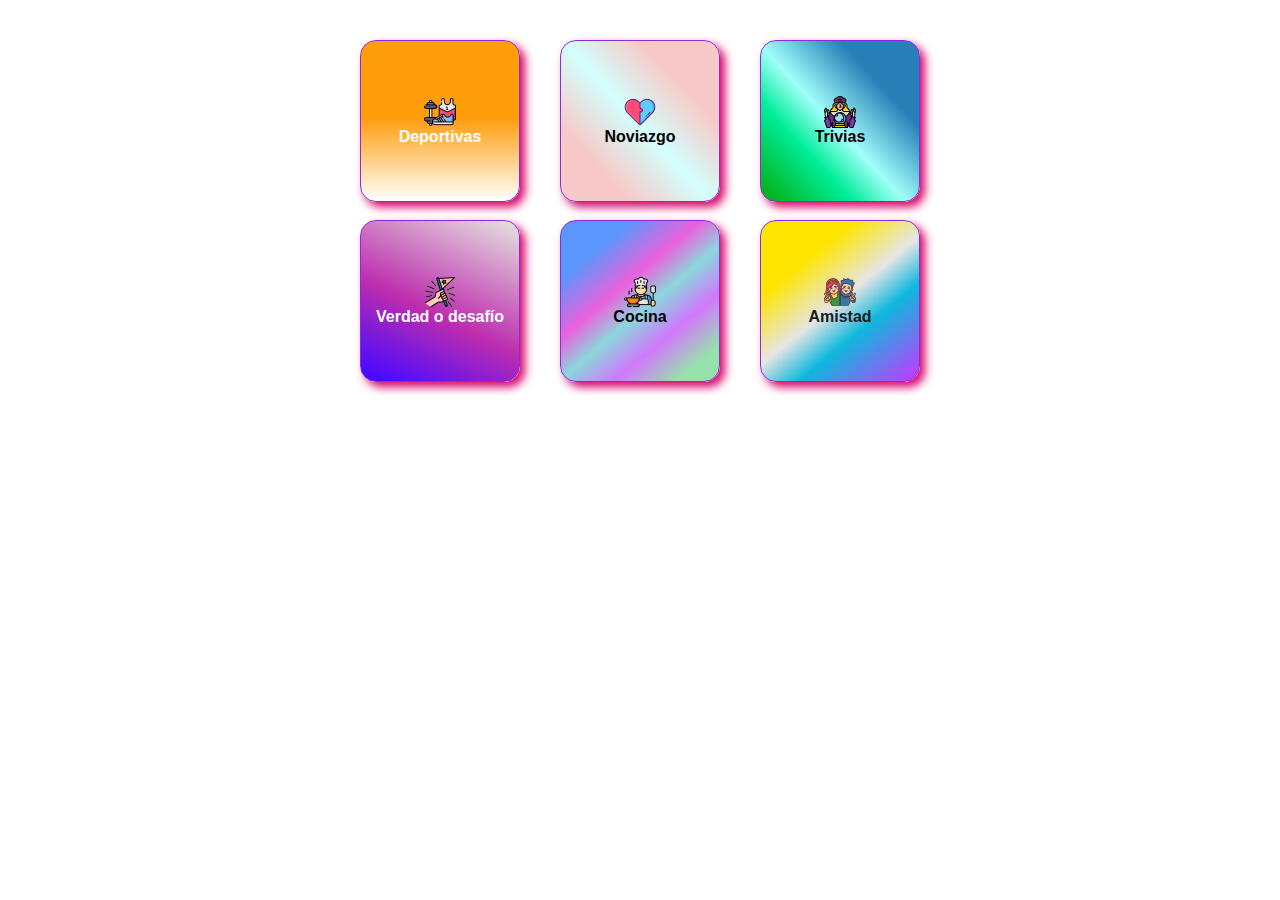
<file: index.html>
<!DOCTYPE html>
<html lang="en">
<head>
    <meta charset="UTF-8">
    <meta name="viewport" content="width=device-width, initial-scale=1.0">
    <link rel="icon"  href="./assets/favicon.ico" type="image/png">
    <link rel="stylesheet" href="https://cdn.jsdelivr.net/npm/bootstrap-icons@1.11.1/font/bootstrap-icons.css">
    <link rel="stylesheet" href="style.css">
    <link rel="stylesheet" href="./estilos/popUp.css">
    <link rel="stylesheet" href="./estilos/interfazg.css">
    <title>Retosclick 1.1.0</title>
</head>
<body>

    <header>
        <img class="logo" src="./assets/logo-retosclic.png" alt="logo retos-click">   
        <button class="abrirMenu" id="abrir" ><i class="bi bi-list"></i></button>
        <nav class="nav" id="nav">
            <button id="cerrar" class="cerrar-menu" ><i class="bi bi-x-circle"></i></button>
            <ul class="nav-list">
                <li><a href="index.html">Inicio</a></li>
                <li><a href="">Blog</a></li>
                <li><a href="">Instrucciones</a></li>
                <li><a href="">Politicas de privacidad</a></li>
                <li><a href="">Contactos</a></li>
            </ul>
        </nav>
        
    </header>
    <main id="zonaG">
                <div id="popUpHome"></div>
             <div id="tarjetasHome">
                <div id="deportivas"> <img src="./assets/png/deporte.png" alt="Retos deportivos">Deportivas</div>
                <div id="noviazgo"><img src="./assets/png/noviazgo.png" alt="Retos para Noviazgo">Noviazgo</div> 
                <div id="trivias"><img src="./assets/png/adivino.png" alt="Trivias">Trivias</div>
                <div id="verdadDesafio"><img src="/assets/png/retos.png" alt="Verdad o desafio">Verdad o desafío</div>
                <div id="cocina"><img src="./assets/png/cocina.png" alt="Retos de Cocina">Cocina</div>
                <div id="amistad"><img src="./assets/png/amigo.png" alt="Retos de amigos">Amistad</div>
            </div>
            
    </main>
    <section>
        
        <div id="popupContainer">
            <div class="turnoJugador"></div>
            <div id="popupBox">
              <span id="closeButton"><img src="./assets/png/siguiente-boton.png" alt=""></span>
              <p id="retoSelected">#</p>
              <div class="cajaPuntos">0</div>
              <div class="zonBtnReclamar"><button id="btnReclamar">Reclamar</button></div>
            </div>
          </div>

    </section>

    <div id="popupGanador">
      <div id="cajaGanador">
        <div>
          <div class="headGanador">¡FELICITACIONES!</div>
          <img src="./assets/png/happy-new-year.png" alt="">
          <div class="nombreGanador">ELGANADOR</div>
        </div>
        <div >
          
          <div class="zonaPremioGando" style="font-weight: 800;"></div>
          <div class="elPremio"></div>
          <div class="zonaPerdedores">
            <img src="./assets/png/sorpresa.png" alt="reto sorpresa">
             <h3>¿Quén pagará el premio?</h3>
             <div id="Perdedores"></div>
          </div>
            
        </div>
        <span class="homeBtn2" onclick="window.location.href='index.html'" ><img src="/assets/png/casa.png" alt="home-G"></span>
      </div>
      
    </div>




    <script src="main.js" type="module"></script>
</body>
</html>
</file>
<file: style.css>
*{
    margin: 0;
    padding: 0;
    font-family: sans-serif;
}

header{
    display: none;
    align-items: center;
    justify-content: space-between;
    padding: 1rem;
    background-color: #ececec;
     
}

.logo{
    max-width: 5rem
}

.nav-list{
    list-style-type: none;
    display: flex;
    gap: 1rem;
}

.nav-list li a {
    text-decoration: none;
}

.abrirMenu, .cerrar-menu{
    display: none;
}


/*INTERFAZ HOME*/
main{
     display: flex;
     justify-content: center;
     align-items: center;
     height: 40 rem;    
}

 

#tarjetasHome {
    display: flex;
    flex-wrap: wrap;
    justify-content: space-between;
    align-content: flex-start;  
    width: 35rem;
    margin-top: 2rem;
     
    
    
}

/*  #deportivas, #noviazgo, #trivias, #verdadDesafio, #cocina, #amistad  */
#deportivas, #noviazgo, #trivias, #verdadDesafio, #cocina, #amistad{
    margin-top: 0.5rem;
    display: flex;
    justify-content: center;
    flex-direction: column;
    align-items: center;
    text-align: center;
    width: calc(30% - 10px);
    border: 1px solid blueviolet;
    height: 10rem;
    margin-bottom: 10px;
    cursor: pointer;
    border-radius: 1rem;
    font-family: sans-serif;
    font-weight: 700;
    box-shadow: 5px 5px 10px #D60268;
    
}

  #deportivas {
    background:   linear-gradient(180deg, rgba(255, 153, 0, 0.96) 48%, rgba(246.50, 236.23, 236.23, 0) 100%);
    color: white;
  
  }
  
  #noviazgo {
    background: linear-gradient(227deg, #F7CAC9 26%, #D2FFFC 51%, #F7CAC9 77%, #F7CAC9 100%);
  }
  
  #trivias {
    background: linear-gradient(227deg, #2980B9 26%, #A0FFF9 53%, #00ED98 70%, #04AA0A 100%);
   
  }
  
  #verdadDesafio {
    background: linear-gradient(206deg, rgba(246.50, 236.23, 236.23, 0) 0%, rgba(229.50, 226.82, 222.81, 0.96) 0%, rgba(205.75, 122.59, 194.51, 0.96) 31%, rgba(185.94, 35.64, 170.91, 0.96) 57%, rgba(66.30, 0, 255, 0.96) 95%);
    color: white;
  }
  
  #cocina {
    background: linear-gradient(140deg, #5A96FB 20%, #EB61DD 40%, rgba(85.85, 196.91, 204, 0.69) 54%, #D178FB 70%, #96e2ab 88%, #96e2ab 88%);
     
  }
  
  #amistad {
    background: linear-gradient(141deg, #FFE500 26%, #E5E5E5 50%, #0EB8DD 66%, #CB35FF 100%);
    color: #191a1b;
  }


/*MEDIA*/

@media screen and (max-width:550px) {
    .area-superior-juego{
        display: flex;
        flex-direction: column;
        margin: 0;
        padding: 0;
        
    }
   

    .ruleta{
        margin: auto 1rem;
       
    }

     .abrirMenu, .cerrar-menu{
        display: block;
        border: 0;
        font-size: 1.5rem;
        background-color: transparent;
        cursor: pointer;
     }

     .abrirMenu{
        color: #1c1c1c;
     }
     .cerrar-menu{
        color: #ececec;
     }

    .nav.visible{
        opacity: 1;
        visibility: visible;
    }
    .nav{
        opacity: 0;
        visibility: hidden;
        display: flex;
        flex-direction: column;
        align-items: end;
        gap: 1rem;
        position: absolute;
        top: 0;
        right: 0;
        bottom: 0;
        background-color: #2c2c2c;
        padding: 2rem;
        box-shadow: 0 0 0 100vmax rgb(0, 0, 0, .5);
        
    }

   .nav.visible{
    opacity: 1;
     visibility: visible;
   }


    .nav-list{
        flex-direction: column;
        align-items: end;
    }
    .nav-list li a {
        color: #ececec;
    }

    main{
        margin-top: 1rem;
    }
    #tarjetasHome{
   
        margin: auto 1rem;
       

    }
    #tarjetasHome div{
        width: calc(50% - 10px);
    }

  
}


@media screen and (min-width: 550px){
    #gameT{
         
        
        height: 27rem;
    }

    .item{
        margin-top: 2rem;
        margin: 2rem 0.5rem;
    width: calc(30% - 10px);
    height: 5rem;
    }
}
</file>
<file: estilos/popUp.css>
#popupContainer {
 
  display: none;
  position: fixed;
  top: 0;
  left: 0;
  width: 100%;
  height: 100%;
  background-color: rgba(0, 0, 0, 0.7);
  z-index: 9999;
}

#popupBox {
  position: absolute;
  top: 50%;
  left: 50%;
  transform: translate(-50%, -50%);
  width: 300px;
  background-color: #333;
  padding: 20px;
  text-align: center;
  font-weight: 800;
}
#popupBox div {
  color: yellow;

}
.cajaPuntos{
  font-size: 48px;
  font-weight: bold;
  margin-bottom: 20px;
  color: #fff;
   
}
#btnReclamar{
  background-color: #CC2830;
  color: aliceblue;
  font-size: large;
  width: 8rem;
  margin-top: 1rem;
  height: 3rem;
}

#closeButton {
  position: absolute;
  top: 10px;
  right: 10px;
  font-size: 20px;
  cursor: pointer;
}

#closeButton:hover {
  color: red;
}  




/*Pop up home*/
#popupContainerHome {
  display: block;
  position: fixed;
  top: 0;
  left: 0;
  width: 100%;
  height: 100%;
  background-color: rgba(0, 0, 0, 0.7);
  z-index: 9999;
}

#tituloReto{
   display: flex;
   justify-content: space-between;
   align-items: center;
  color: white;
  background: linear-gradient(to bottom, rgba(40, 5, 73, 1), rgba(40, 5, 73, 0.5));
}

#tituloReto h2{
    margin-left: 0.4rem;
    display: flex;
    width: calc(80% - 10px) ;
    justify-content: space-evenly;
}

#value{
  border: 0.2rem solid rgba(83, 20, 143, 0.5);
  border-radius: 100%;
  padding: 0.2rem;
}
 

#tituloReto span{
     border: 2px solid  white;
     background-color: #a8033a;
     font-size: x-large;
     padding: 0.3rem 1rem;
     cursor: pointer;

}

#popupBoxHome {
  
  position: absolute;
  top: 50%;
  left: 50%;
  transform: translate(-50%, -50%);
  width: 300px;
  background-color: #f4f4f4;
  box-shadow: 0 2px 4px rgba(0, 0, 0, 0.2);
  padding: 20px;
  text-align: center;
}


#tituloReto span:hover {
  color: black;
  background-color: #4fee2f;
}
#btnAgregar{
  background-color: #a8033a;
  color: #fff;
  border: none;
  border-radius: 5px;
  padding: 10px 20px;
  font-size: 18px;
  cursor: pointer;
  transition: background-color 0.3s;
  margin-bottom: 1rem;
  
}
#btnAgregar:hover {
  background-color: #d81b60;
}

.eliminar{
  background-image: radial-gradient(circle at -16.45% 74.18%, #ffcb8d 0, #ffcf83 5%, #ffd278 10%, #ffd46f 15%, #ffd666 20%, #efd65e 25%, #dbd657 30%, #c4d552 35%, #aad34f 40%, #8dd04e 45%, #6acc50 50%, #39c755 55%, #00c35e 60%, #00be69 65%, #00ba77 70%, #00b787 75%, #00b398 80%, #00b0ab 85%, #00aebd 90%, #00acd0 95%, #00aae2 100%);
  color: aliceblue;
 
  padding: 0.3rem;
  margin-bottom: 1rem;
  

}

#jugadores{
  display: flex;
  margin: 0.5rem;
  flex-direction: column;
  justify-content: space-between;
  width: 100%;
}
.jugador{
  margin: 0.2rem;
}
.jugador input{
     padding: 0.5rem;
     margin-right: 0.5rem;
     background-image: radial-gradient(circle at -16.45% 74.18%, #ffcb8d 0, #ffcf83 5%, #ffd278 10%, #ffd46f 15%, #ffd666 20%, #efd65e 25%, #dbd657 30%, #c4d552 35%, #aad34f 40%, #8dd04e 45%, #6acc50 50%, #39c755 55%, #00c35e 60%, #00be69 65%, #00ba77 70%, #00b787 75%, #00b398 80%, #00b0ab 85%, #00aebd 90%, #00acd0 95%, #00aae2 100%);
}

#premio{
  padding: 0.5rem;
  width: 80%;
  margin-bottom: 1rem;
  border: 1px dotted black;
}


/*barra incrementa-decrementa*/
.slider-container {
  display: flex;
  align-items: center;
}

#slider {
  width: 300px;
  height: 20px;
  background-color: rgb(255, 255, 255);
  position: relative;
  border: 4px solid blueviolet;
  border-radius: 1rem;
  display: flex;
 
}

#slider-button {
  width: 20px;
  height: 20px;
  background-color: blue;
  position: absolute;
  cursor: pointer;
  border-radius: 5rem;
  border: 2px solid black;
}


#irAltablero {
  margin: 1rem 33%;
 background-color: #333;
  color: #fff;
  border: none;
  border-radius: 5px;
  padding: 10px 20px;
  font-size: 18px;
  cursor: pointer;
  transition: background-color 0.3s;
}

 
#jugar button{
  margin-top: 1rem;
  background-color: rgb(40, 5, 73);
  color: aliceblue;
  font-size: large;
  padding: 0.3rem;
 
  margin-bottom: 1rem;

}
/*----------------------------------*/
.zonBtnReclamar{
  display: flex;
  justify-content: center ;
  width: 100%;
  align-items: center;
  margin-bottom: 20px;
}
button#btnReclamar {
  background-color: #f2c94c;
  color: #333;
  border: none;
  border-radius: 5px;
  padding: 10px 20px;
  font-size: 18px;
  cursor: pointer;
  transition: background-color 0.3s;
  box-shadow: 0 2px 4px rgba(0, 0, 0, 0.2);
}

button#btnReclamar:hover {
  background-color: #f2b42c;
}


/*POP GANADOR*/
 
#popupGanador{
  display: none;
  position: fixed;
  top: 0;
  left: 0;
  width: 100%;
  height: 100%;
  background-color: rgba(0, 0, 0, 0.7);
  z-index: 9999;
}

#cajaGanador{
  position: absolute;
  top: 50%;
  left: 50%;
  transform: translate(-50%, -50%);
  height: 95vh;
  display: flex;
  justify-content: space-around;
  flex-direction: column;
  width: 90vw;
  background-image: radial-gradient(circle at 51.48% 33.1%, #ff6dbb 0, #ff67be 10%, #f960bc 20%, #d958b5 30%, #b54ea9 40%, #8f4397 50%, #6b3783 60%, #4c2d70 70%, #312560 80%, #181e52 90%, #001846 100%);
  padding: 20px;
  text-align: center;
 
}

.zonaPerdedores img{
    width: calc(50% - 10px);

}
.zonaPerdedores h3{
  color: #4fee2f;

}

#Perdedores{
  font-weight: 700;
  color: #f2b42c;
}

#txtPremio{
  border: 1px solid blanchedalmond;
  border-radius: 2rem;
  padding: 0.5rem;
}
 
.headGanador{
  font-size: 24px;
  font-weight: bold;
  margin-top: 10px;
  text-shadow: 
  -1px -1px 0 #fff, /* Sombra superior izquierda (blanco) */
  1px -1px 0 #fff, /* Sombra superior derecha (blanco) */
  -1px 1px 0 #fff, /* Sombra inferior izquierda (blanco) */
  1px 1px 0 #fff;;
  
 
}

.nombreGanador{
  font-size: 36px;
  font-weight: bold;
  margin: 20px 0;
  text-shadow: 
  -1px -1px 0 #fff, /* Sombra superior izquierda (blanco) */
  1px -1px 0 #fff, /* Sombra superior derecha (blanco) */
  -1px 1px 0 #fff, /* Sombra inferior izquierda (blanco) */
  1px 1px 0 #fff;;
}
.zonaPremioGando {
  font-size: 24px;
  margin-bottom: 20px;
}

/*estilos para compartir*/
button#botonCompartir {
  background-color: #ff5f5f;
  color: #fff;
  border: none;
  border-radius: 5px;
  padding: 10px 20px;
  font-size: 18px;
  cursor: pointer;
  transition: background-color 0.3s;
}
button#botonCompartir:hover {
  background-color: #ff3b3b;
}

 

.redes-sociales {
  list-style: none;
  padding: 0;
  margin: 10px 0;
}

.redes-sociales li {
  display: inline-block;
  margin-right: 10px;
}

.redes-sociales li:last-child {
  margin-right: 0;
}

.redes-sociales img {
  width: 30px; /* Ajusta el tamaño de los iconos según tus necesidades */
  height: 30px;
}
</file>
<file: estilos/interfazg.css>
#retoSelected{
   color: aliceblue;
}
.area-superior-juego{
   display: flex;
  
}

/*ZONA JUGADORES*/
#zonaJugadores{
    display: flex;
   margin: 0.5rem 0.5rem;
   width: auto;
   margin-bottom: 1rem;
  
}



#zonaJugadores div{
   border: 1px solid white;
   margin: 0 0;
   background-color: wheat;
   border-radius: 1rem;
   color: white;
   padding: 0.3rem;
}

#zonaJugadores .players :first-child{
   background-color: #850049;
}
#zonaJugadores .players :last-child{
   background-color: white;
   color: black
}

/*DEAMANTE PARA LA META DEL JUEGO*/
.metaJuego{
   border: 1px solid beige;
   padding: 1rem;
   border-radius: 1rem;
   background-image: radial-gradient(circle at 50% -20.71%, #fe8f62 0, #ff8564 8.33%, #ff7967 16.67%, #ff6c6b 25%, #fd5e6e 33.33%, #f84e73 41.67%, #f23c78 50%, #ea287e 58.33%, #e10e86 66.67%, #d6008f 75%, #ca0098 83.33%, #bb00a3 91.67%, #aa00ae 100%);
   color: beige;
    font-weight: 800;
    font-size: large;
    text-align: center;
    margin-bottom: 1rem;
   
    
 }



/* */

.contenedorCuadros1{
   display: flex;
   justify-content: space-between;
   background-color: #850049;
   width: 100%;
   display: flex;
}



.contenedorCuadros3{
   display: flex;
   justify-content: space-between;
   background-color: #850049;
   width: 100%;
   display: flex;
}



.zonaMedia{
   display: flex;
   justify-content: space-between;
   align-items: center;
   background-color: #00506d;
}

.rigthZone{
   display: flex;
}

.bottomZone{
   display: flex;

}

.cajasA, .cajasB, .cajasC, .cajasD{
       display: flex;
       width: 5rem;
       height: 5rem;
       border: 1px solid white;
       color: wheat;
       align-items: center;
       justify-content: center;
       text-align: center;
       
}

    
    .tableroJuego{
        box-shadow: 5px 5px 10px #D60268;
    }

.menuBtnHomeZone{
   width: 100%;
   height: 10%;
   margin: 2rem 0;
   margin-bottom: 0;
   display: flex;
   justify-content: center;
   align-items: center;
}

.homeBtn{
   
   width: 5rem;
   text-align: center;
   padding: 0.5rem;
   font-weight: 800;
   background-color: rgb(214, 2, 104);
   box-shadow: rgba(0, 0, 0, 0.1) 15px 15px 15px;
   color: rgb(255, 255, 255);
   height: 2rem;
   width: 5rem;
   border-radius: 0.5rem;
   transition: background-color 1s ease 0s;
}

.homeBtn2{
  margin-top: 1rem;
  border: 1px solid black;
  border-radius: 1rem;
  padding: 1rem;
  display: flex;
  justify-content: center;
  
   

}

#elTitulo{
   margin-bottom: 0.4rem; 
   color: white;
   border-radius: 0.5rem;
   padding: 0.3rem;
   background-color: #850049;
   border: 1px solid blanchedalmond;
 
}

#playGame{
   background-color: rgb(214, 2, 104);
   box-shadow: rgba(0, 0, 0, 0.1) 15px 15px 15px;
   color: white;
   font-weight: 800;
   height: 5rem;
   width: 5rem;
   border-radius: 50%;
   transition: background-color 1s ease 0s;
}
</file>
